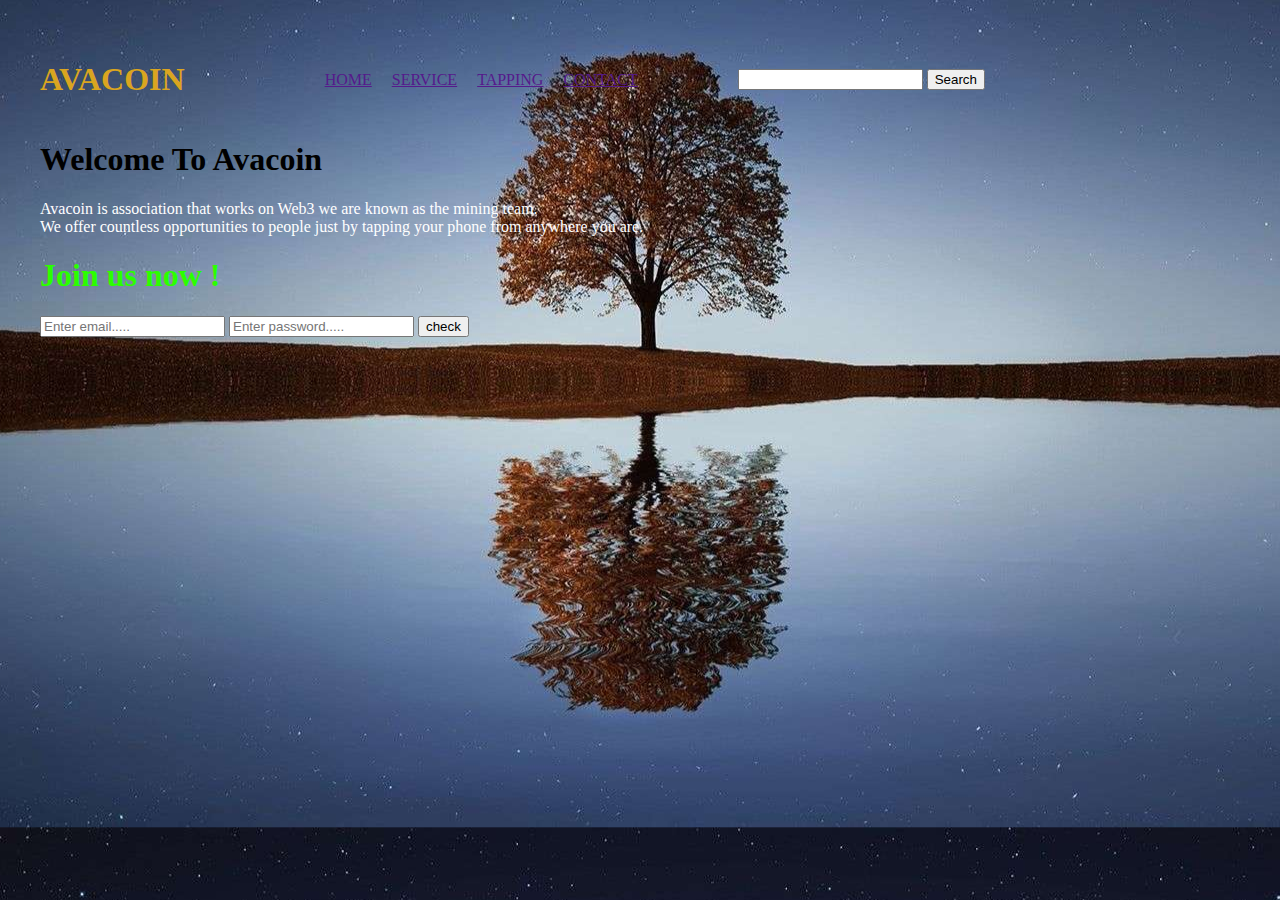
<file: avacoin.html>
<!DOCTYPE html>
<html lang="en">
<head>
    <meta charset="UTF-8">
    <meta name="viewport" content="width=device-width, initial-scale=1.0">
    <title>Avacoin Website </title>
    <link rel="stylesheet" href="avacoin.css">
</head>
<body class="body">
    <header class=" logo " ><h1>AVACOIN</h1>
    <ul class="navbar">
      <li><a href="">HOME</a></li>
       <li><a href="">SERVICE</a></li>
       <li><a href="">TAPPING</a></li>
        <li><a href="">CONTACT</a></li>
    </ul>
     <div class="nav-links">
            <input type=" Name">
            <button>Search</button>
        </div>
        </header>
   <h1 class=" intro">Welcome To Avacoin</h1>
    <p class="para">Avacoin is association that works on Web3 <span class="color"> we are known <span>as the mining team. </span> <br> 
        We offer countless opportunities to people just by tapping your phone from anywhere you are.</p>
        <h1 class="join"> Join us now ! </h1>
        <div class="close-tag">
            <input type="email" placeholder="Enter email....."required>
            <input type="password"placeholder="Enter password....."required>
            <button>check</button>
        </div>
</body>
</html>
</file>
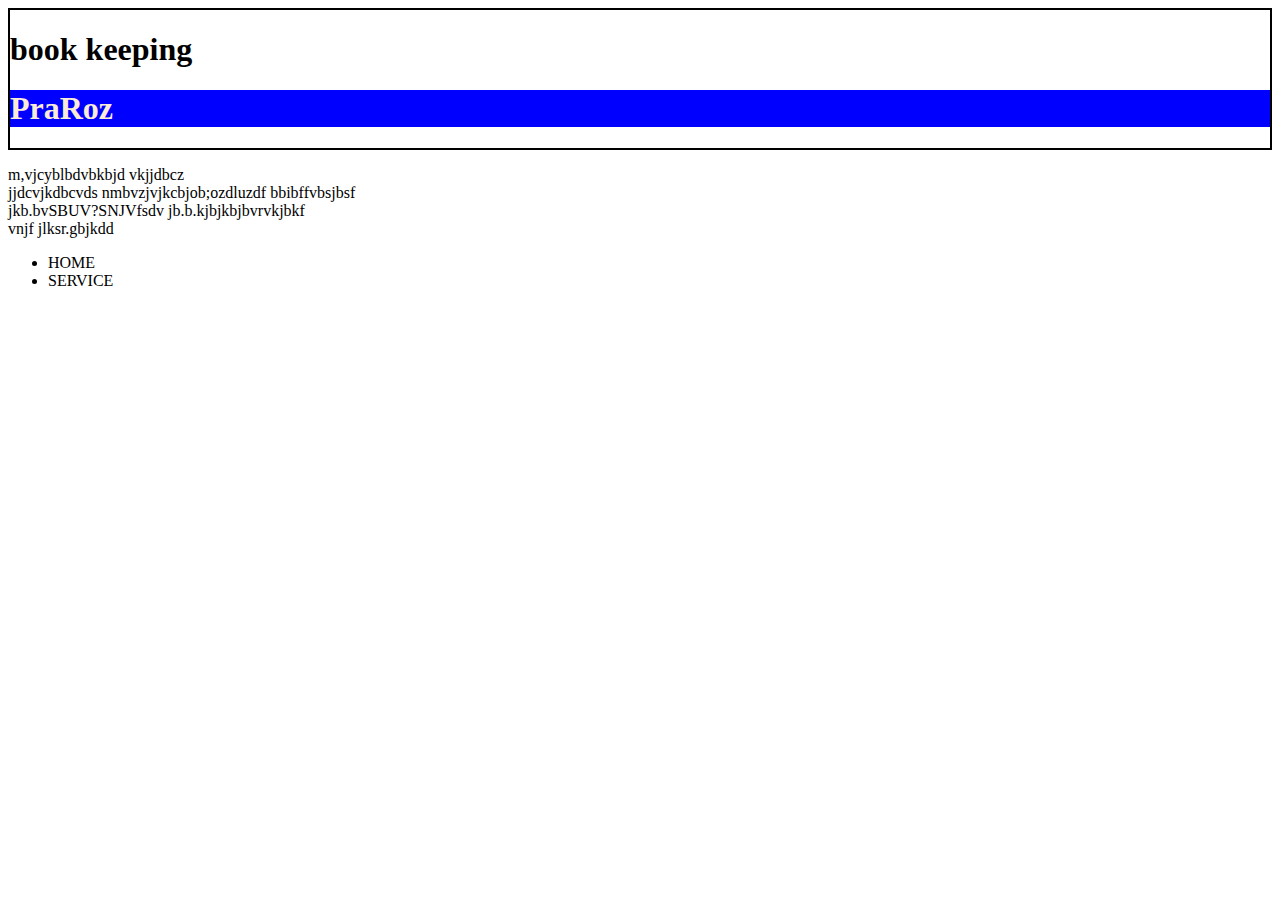
<file: me.html>
<!DOCTYPE html>
<html lang="en">
<head>
    <meta charset="UTF-8">
    <meta name="viewport" content="width=device-width, initial-scale=1.0">
    <title>Document</title>
    <link rel="stylesheet" href="styles.css">
</head>
<body>
    <main class="container">
        <header class="navbar">
            <h1>book keeping</h1>
            <div class="test">
                <h1>PraRoz</h1>
                
            </div>
        </header>
        <div>
            <p>m,vjcyblbdvbkbjd vkjjdbcz <br> jjdcvjkdbcvds nmbvzjvjkcbjob;ozdluzdf bbibffvbsjbsf <br> jkb.bvSBUV?SNJVfsdv jb.b.kjbjkbjbvrvkjbkf <br> vnjf jlksr.gbjkdd </p>
        </div>
       <nav>
        <ul>
            <li>HOME</li>
            <li>SERVICE</li>
            
        </ul>
       </nav>

    </main>
</body>
</html>
</file>
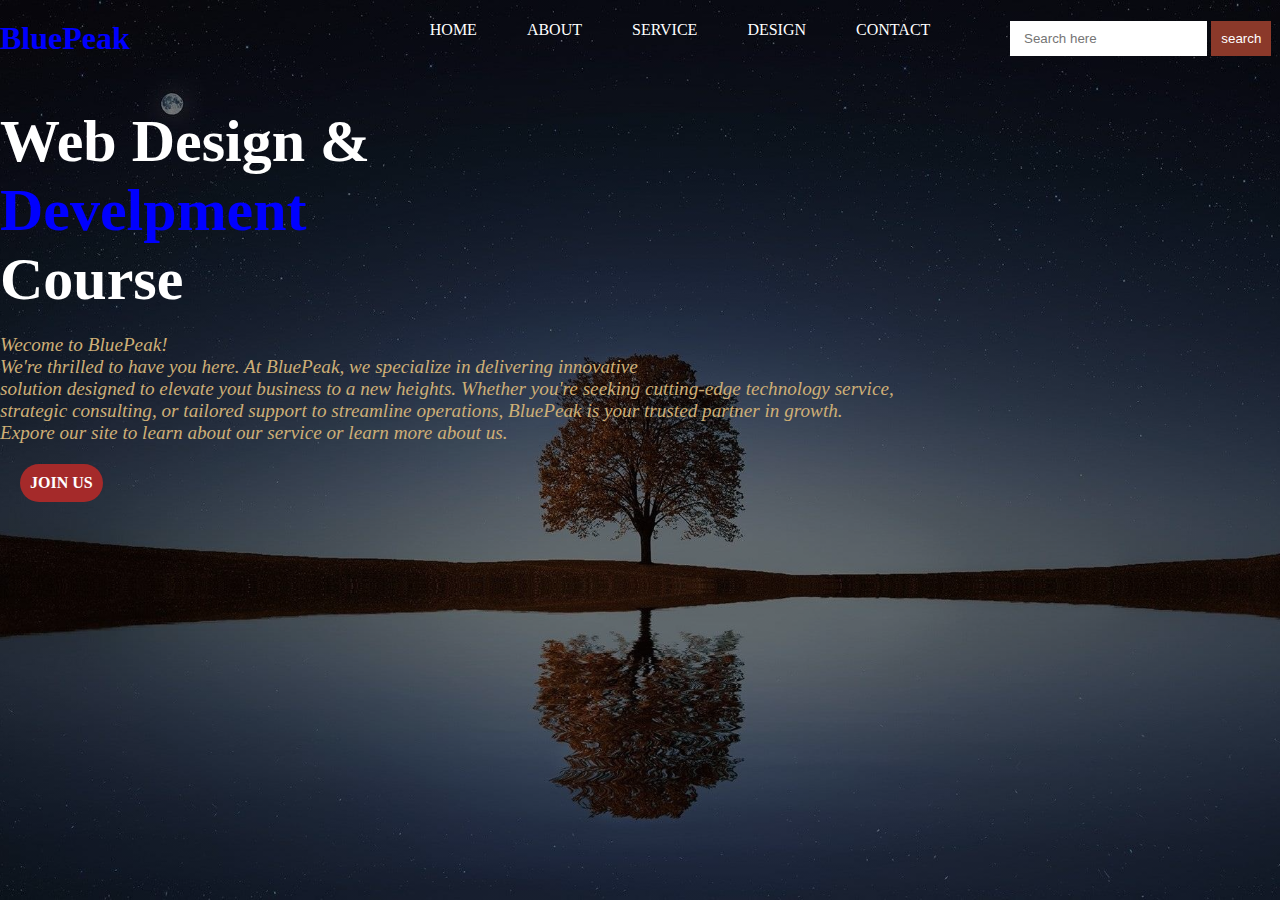
<file: task1.html>
<!DOCTYPE html>
<html lang="en">
  <head>
    <meta charset="UTF-8" />
    <meta name="viewport" content="width=, initial-scale=1.0" />
    <title>Website Page</title>
    <link rel="stylesheet" href="task1.css" />
  </head>
  <body>
    <main class="main-container">
      <header class="navbar">
        <h1 class="logo">BluePeak</h1>
        <div class="navbar-items">
          <ul class="nav-links">
            <li><a href="">HOME</a></li>
            <li><a href="">ABOUT</a></li>
            <li><a href="">SERVICE</a></li>
            <li><a href="">DESIGN</a></li>
            <li><a href="">CONTACT</a></li>
          </ul>
          <div class="left-nav">
            <input type="search"placeholder=" Search here" id="" />
            <button>search</button>
          </div>
        </div>
      </header>
      <section class="section">
        <h1>
          Web Design & <br />
          <span class="inter-text">Develpment</span> <br />
          Course
        </h1>
      </section>
      <p class="space">
        Wecome to BluePeak! <br />We're thrilled to have you here. At BluePeak,
        we specialize in delivering innovative <br />solution designed to
        elevate yout business to a new heights. Whether you're seeking
        cutting-edge technology service, <br />strategic consulting, or tailored
        support to streamline operations, BluePeak is your trusted partner in
        growth. <br />Expore our site to learn about our service or learn more
        about us.
      </p>
      <h4 class="join">JOIN US</h4>
    </main>
  </body>
</html>
</file>
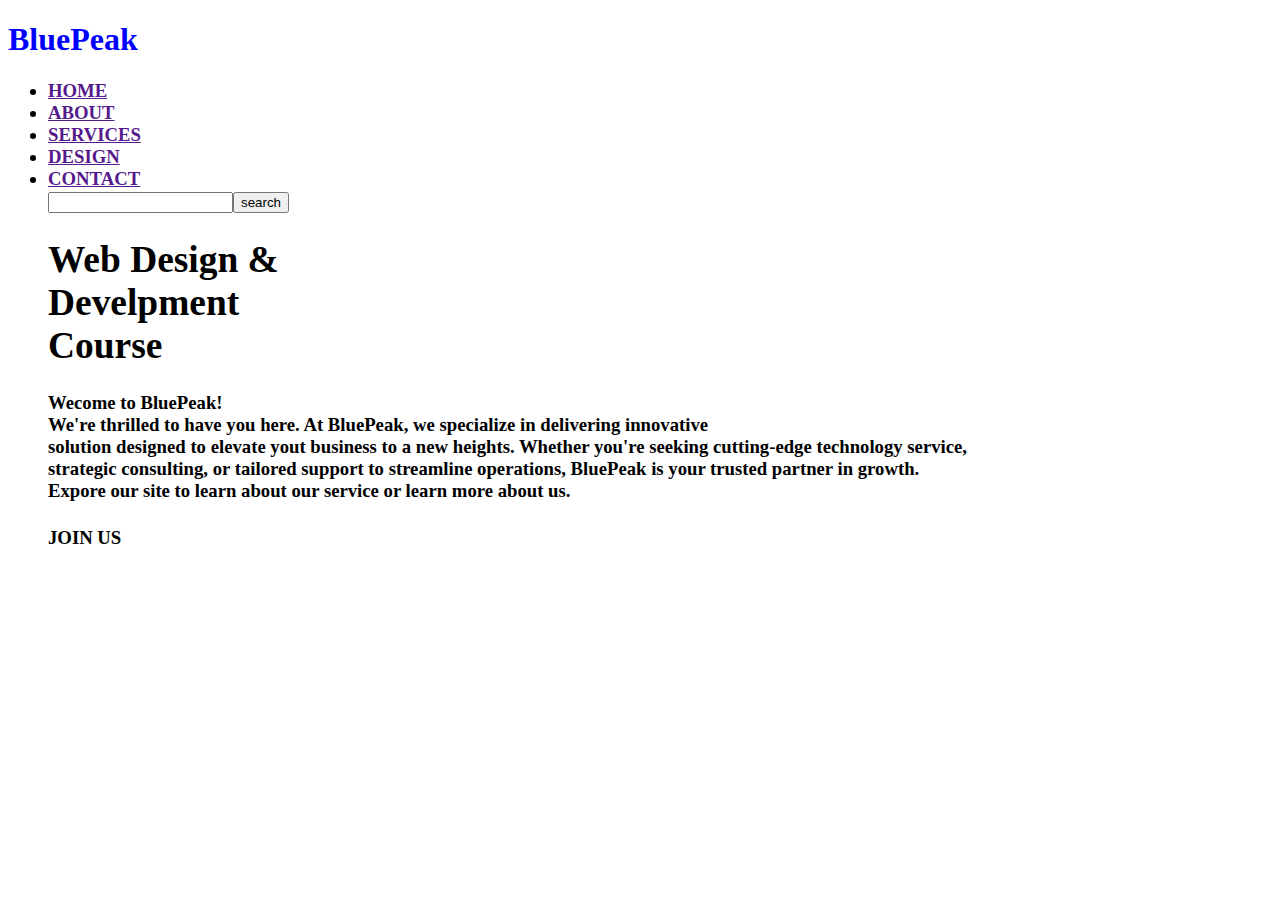
<file: test.html>
<!DOCTYPE html>
<html lang="en">
<head>
    <meta charset="UTF-8">
    <meta name="viewport" content="width=, initial-scale=1.0">
    <title>webage Design</title>
    <link rel="stylesheet" href="test.css">
    <main class="main">
        <header class="logo">
            <h1>BluePeak</h1>
        </header>
       <h3> <ul class="ul">
            <li><a href="">HOME</a></li>
            <li><a href="">ABOUT</a></li>
            <li><a href="">SERVICES</a></li>
            <li><a href="">DESIGN</a></li>
            <li><a href="">CONTACT</a></li>
                <div ><input type="" name="" id=""><button><search>search</search></search></button>
        </div>
        
        <section >
           <h1 class="sign">Web Design & <br> <span class="lo">Develpment</span> <br> Course </h1> 
        </section>
        <p class="pa">Wecome to BluePeak! <br>We're thrilled to have you here. At BluePeak, we specialize in delivering innovative <br>solution designed
        to elevate yout business to a new heights. Whether you're seeking cutting-edge technology service, <br>strategic consulting, or tailored 
        support to streamline operations, BluePeak is your trusted partner in growth. <br>Expore our site to learn about our service or learn more about us. </p>
      
        <h4 class="join">JOIN US</h4>
        
</main>


</head>
<body>
    
</body>
</html>
</file>
<file: avacoin.css>
.body {
    margin: 40px;
    border: 0px;
    background: url(background-image.jpg);
    background-position:center ;
    width: fit-content;
}
.logo {
    color: goldenrod;
}
header {
    display: flex;
    gap: 100px;
    align-items: center;
    margin-top: 10px;
    cursor: pointer;
}
.navbar {
 display: flex;
gap: 20px;
list-style: none;

}
.para {
    color: white;
}
.join {
    color: rgb(43, 255, 0);
}
</file>
<file: styles.css>
.navbar .test{
background-color: blue;
color: antiquewhite;
}

.navbar {
    border: 2px solid;
}
</file>
<file: task1.css>
*{
    margin: 0;
    padding: 0;
}

.main-container{
    width: 100%;
    background: linear-gradient(to top, rgba(0,0,0,0.5)50%,rgba(0,0,0,0.5)50%), url(background-image.jpg);
    background-position: center;
    background-size: cover;
    height: 100vh;
}
.navbar {
    display: flex;
    gap: 300px;
    padding-top: 20px;
    align-items: center;
    margin-bottom: 50px;
    
}
.navbar-items {
    display: flex;
    gap: 80px;
    
}
.nav-links {
    display: flex;
    gap: 50px;
    list-style-type: none;
}
li a {
    text-decoration: none;
    color: white;
}

li :hover {
    color: orangered;
}
.logo {
    color: blue;
    cursor: pointer;
}
.left-nav input{
   background: white;
    padding: 10px;
    border: none;
    outline: none;
     gap: -10px;
}
.left-nav button {
    background: rgb(139, 57, 42);
    padding: 10px;
    border: none;
    outline: none;
    color: white;
    gap: -10px;
    cursor: pointer;
}
.section {
    color: white; 
    padding-bottom: 20px;
    font-size: 30px;
}
.inter-text {
    color: blue;
    
    
}
.space {
    color: rgb(206, 175, 118);
    font-style: italic;
    font-size: larger;
}
.join {
     width: fit-content;
    padding: 15px;
    border-radius: 23px;
    background: brown;
    margin: 20px;
      color: white;
    padding: 10px;
    cursor: pointer; 
}
.join :hover {
    color: blue;
}
</file>
<file: test.css>
.main {
  
    
  
}
.logo {
    color: blue;
}
.ul {
    
}
</file>
